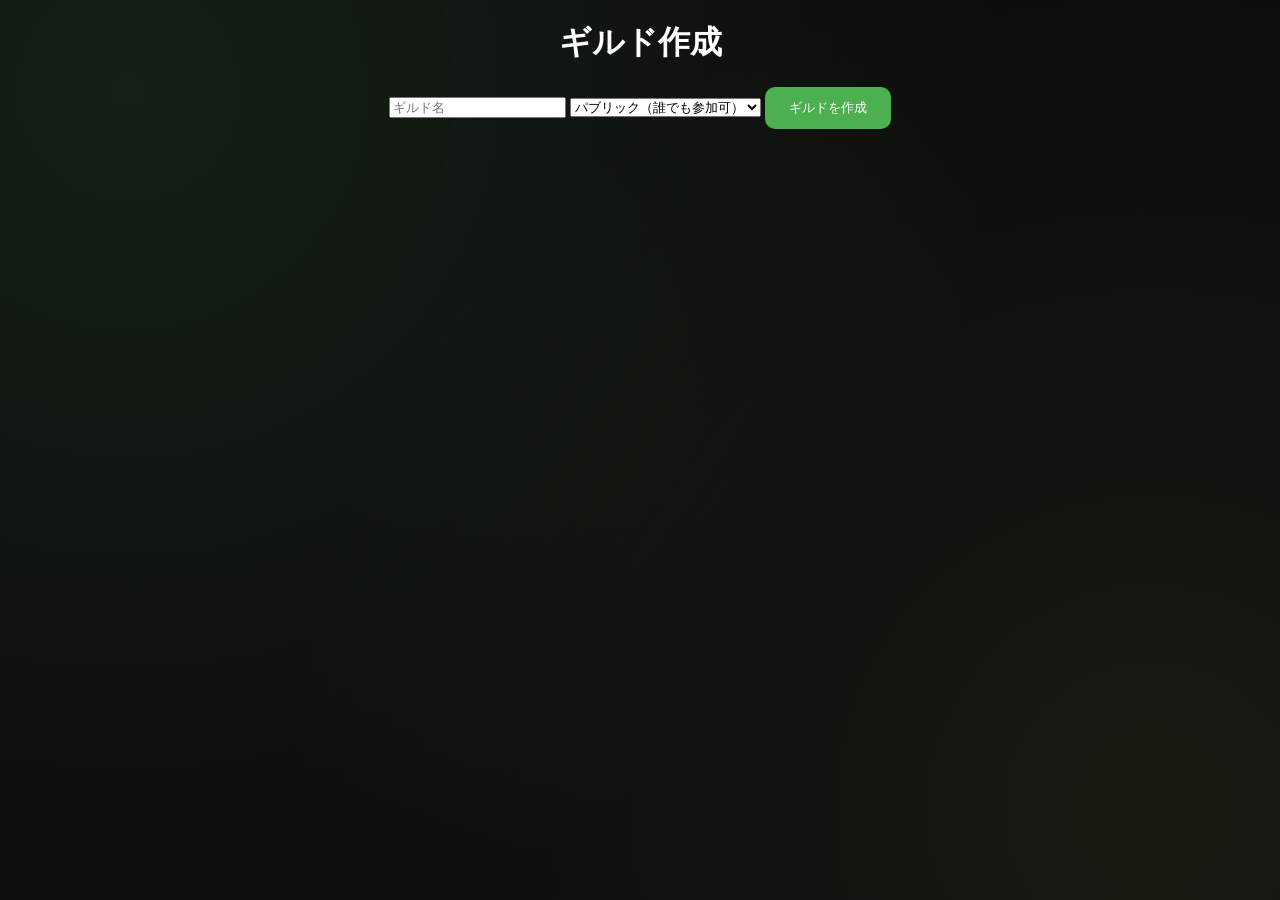
<file: pages/guild-create.html>
<!DOCTYPE html>
<html>

<head>
  <meta charset="UTF-8">
  <title>Guild Create</title>
  <link rel="stylesheet" href="../style.css">
</head>

<body>

<div id="guild-screen">

  <h1>ギルド作成</h1>

  <div class="guild-card">

    <input id="guild-name" placeholder="ギルド名">

    <select id="guild-type">
      <option value="public">パブリック（誰でも参加可）</option>
      <option value="private">プライベート（ID制）</option>
    </select>

    <button class="guild-btn" onclick="createGuild()">
      ギルドを作成
    </button>

    <p id="result"></p>

  </div>

</div>

<script>
function randomId(){
  let id="";
  for(let i=0;i<8;i++) id+=Math.floor(Math.random()*10);
  return id;
}

function createGuild(){
  const g={
    id:randomId(),
    name:document.getElementById("guild-name").value,
    type:document.getElementById("guild-type").value,
    members:[],
    total:0
  };

  localStorage.setItem("guild",JSON.stringify(g));

  document.getElementById("result").innerText =
    "作成完了 ID: " + g.id;
}
</script>

</body>

</html>
</file>
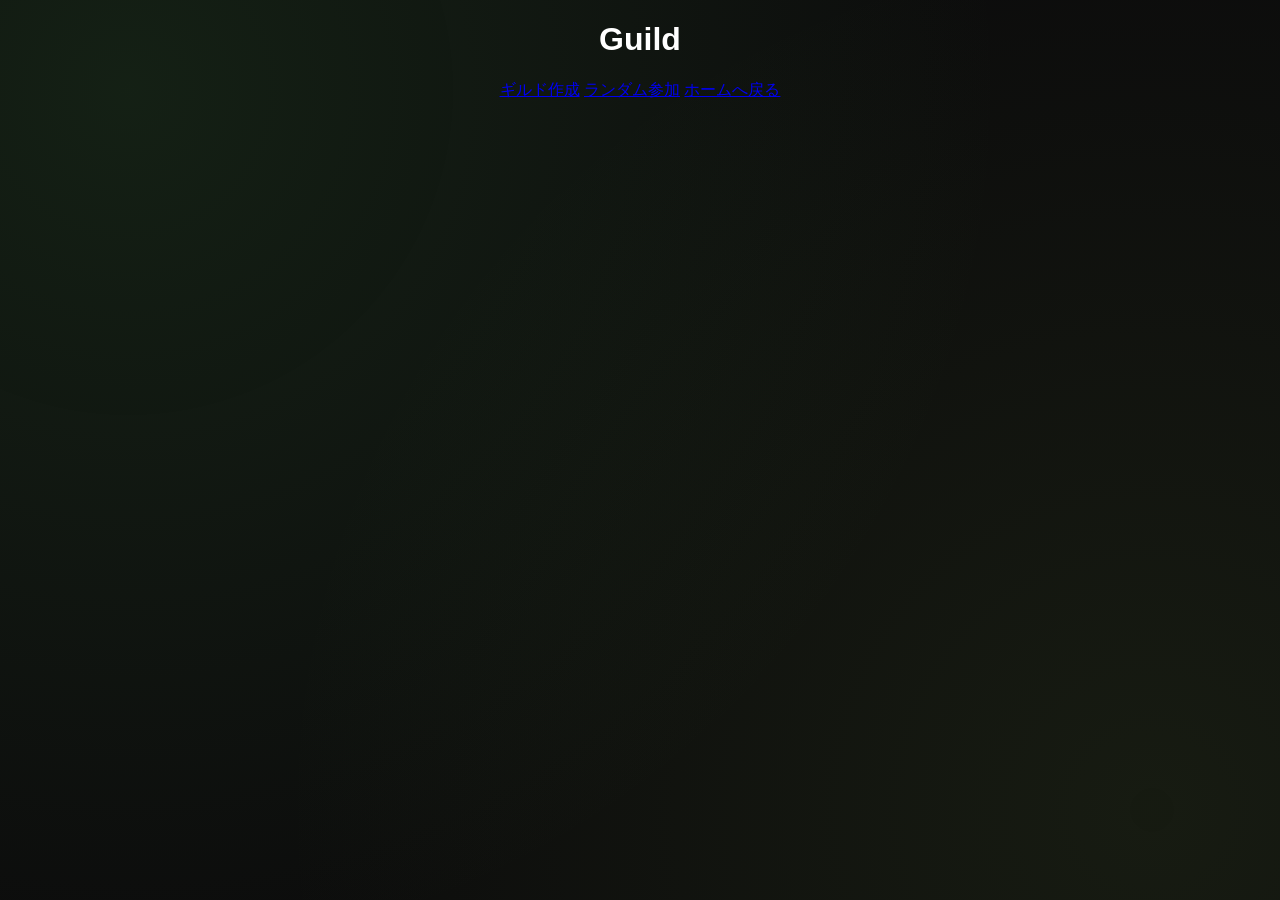
<file: pages/guild.html>
<!DOCTYPE html>
<html>

<head>
  <meta charset="UTF-8">
  <title>Guild</title>
  <link rel="stylesheet" href="../style.css">
</head>

<body>

<div id="guild-screen">

  <h1>Guild</h1>

  <div class="guild-menu">

    <a href="guild-create.html" class="guild-btn">ギルド作成</a>

    <a href="guild-join.html" class="guild-btn">ランダム参加</a>

    <a href="../index.html" class="guild-btn">ホームへ戻る</a>

  </div>

</div>

</body>

</html>
</file>
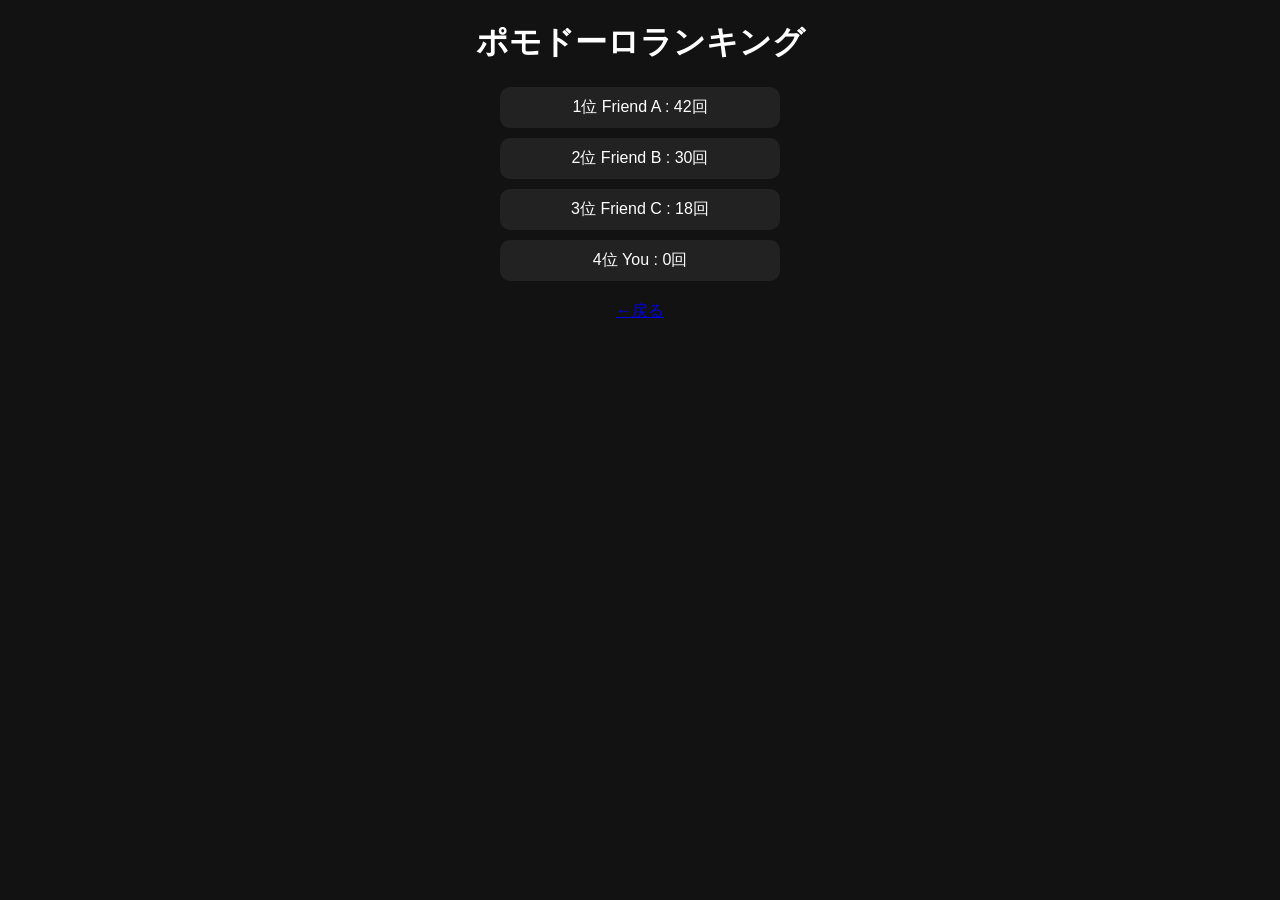
<file: pages/ranking.html>
<!DOCTYPE html>
<html lang="ja">

<head>
  <meta charset="UTF-8">
  <title>Ranking</title>
  <link rel="stylesheet" href="../styles/ranking.css">
</head>

<body>

  <h1>ポモドーロランキング</h1>

  <div id="rank-list"></div>

  <a href="../index.html">←戻る</a>

  <script src="../scripts/ranking.js"></script>

</body>

</html>
</file>
<file: style.css>
body{
  margin:0;
  font-family:sans-serif;
  color:white;
  text-align:center;
  overflow:hidden;
  background:#0d0d0d;
}

/* =====================
   非表示制御
===================== */

.hidden{
  display:none !important;
}

/* =====================
   光エフェクト
===================== */

body::before{
  content:"";
  position:fixed;
  width:200%;
  height:200%;
  top:-50%;
  left:-50%;
  background:
    radial-gradient(circle at 30% 30%, rgba(76,175,80,0.12), transparent 40%),
    radial-gradient(circle at 70% 70%, rgba(139,195,74,0.08), transparent 40%);
  animation:lightMove 18s linear infinite;
  z-index:-3;
}

@keyframes lightMove{
  from{transform:rotate(0deg);}
  to{transform:rotate(360deg);}
}

/* =====================
   ☁️ 雲2層（IMG_0889.jpeg使用）
===================== */

.cloud{
  position:fixed;
  width:200%;
  height:100%;
  top:0;
  left:0;
  background-repeat:repeat-x;
  z-index:-2;
  opacity:0.12;
}

/* 奥の雲 */
.cloud-back{
  background:url("assets/icons/IMG_0889.jpeg");
  animation:cloudSlow 140s linear infinite;
  opacity:0.06;
}

/* 手前の雲 */
.cloud-front{
  background:url("assets/icons/IMG_0889.jpeg");
  animation:cloudFast 70s linear infinite;
  opacity:0.12;
}

@keyframes cloudSlow{
  from{transform:translateX(0);}
  to{transform:translateX(-50%);}
}

@keyframes cloudFast{
  from{transform:translateX(0);}
  to{transform:translateX(-80%);}
}

/* =====================
   ロビー
===================== */

#lobby{
  height:100vh;
  display:flex;
  flex-direction:column;
  justify-content:center;
  align-items:center;
}

/* =====================
   モンスター
===================== */

#monster{
  width:280px;
  animation:breathe 3s ease-in-out infinite;
  filter:drop-shadow(0 18px 12px rgba(0,0,0,0.5));
}

@keyframes breathe{
  0%{transform:scale(1);}
  50%{transform:scale(1.05);}
  100%{transform:scale(1);}
}

/* =====================
   EXP
===================== */

#exp-bar{
  width:260px;
  height:14px;
  background:#333;
  border-radius:20px;
  overflow:hidden;
  margin:10px auto;
}

#exp-fill{
  width:0%;
  height:100%;
  background:linear-gradient(90deg,#4caf50,#8bc34a);
}

/* =====================
   右ナビ
===================== */

#side-icons{
  position:fixed;
  right:15px;
  top:50%;
  transform:translateY(-50%);
  display:flex;
  flex-direction:column;
  gap:18px;
}

.icon-img{
  width:52px;
}

/* =====================
   砂時計
===================== */

#hourglass-btn{
  width:150px;
  cursor:pointer;
}

/* =====================
   タイマー
===================== */

#timer-screen{
  height:100vh;
  display:flex;
  flex-direction:column;
  justify-content:center;
  align-items:center;
}

#timer{
  font-size:70px;
}

button{
  padding:12px 24px;
  border:none;
  border-radius:10px;
  background:#4caf50;
  color:white;
}
</file>
<file: styles/ranking.css>
body{
  background:#121212;
  color:white;
  font-family:sans-serif;
  text-align:center;
}

#rank-list{
  width:300px;
  margin:20px auto;
}

.rank-item{
  background:#222;
  margin:10px;
  padding:10px;
  border-radius:10px;
}
</file>
